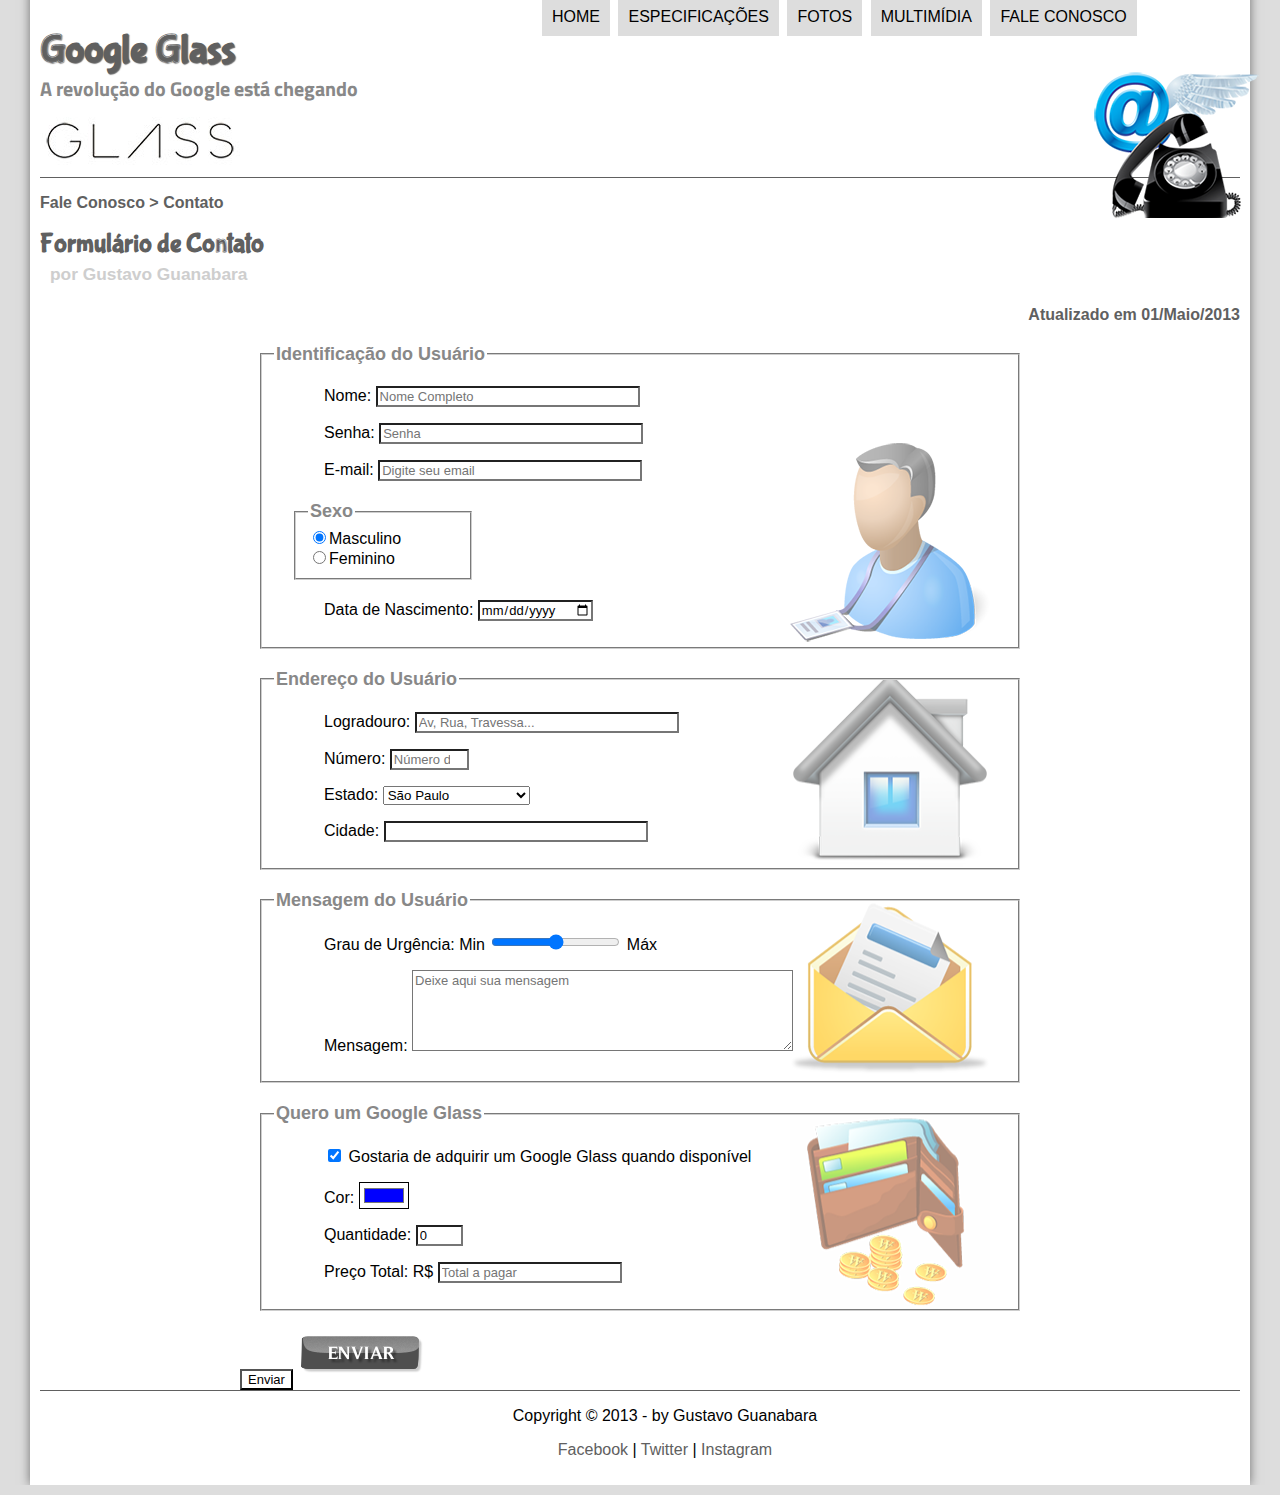
<file: projeto-glass-html5/fale-conosco.html>
<!DOCTYPE html>
<html lang="pt-br">
<head>    
    <meta charset="UTF-8">
    <title>Google Glass</title>
    <link rel="stylesheet" type="text/css" href="_css/estilo.css"/>
    <link rel="stylesheet" type="text/css" href="_css/form.css"/>
    <script type="text/javascript">
        function modifyPhoto(photo){
            document.getElementById("icon").src=photo;
        }
        function calc_total(){
            var qtd = parseInt(document.getElementById('idQuantity').value);
            tot = qtd * 1500;
            document.getElementById('idPrice').value = tot;
        }
    </script>  
</head>
<body>
    <div id="interface">
        <header id="cabecalho">
            <hgroup>
                <h1>Google Glass</h1>
                <h2>A revolução do Google está chegando</h2>
            </hgroup>    
            <img id="icon" src="_imagens/contato.png"/>  

            <nav id="menu">
                <ul>
                <h1>Menu Principal</h1>
                <li onmouseover="modifyPhoto('_imagens/glass-oculos-preto-peq.png')" onmouseout="modifyPhoto('_imagens/contato.png')"><a href="../index.html">Home</a></li>
                <li class="fixMargin" onmouseover="modifyPhoto('_imagens/especificacoes.png')" onmouseout="modifyPhoto('_imagens/contato.png')"><a href="specs.html">Especificações</a></li>
                <li onmouseover="modifyPhoto('_imagens/fotos.png')" onmouseout="modifyPhoto('_imagens/contato.png')"><a href="fotos.html">Fotos</a></li>
                <li onmouseover="modifyPhoto('_imagens/multimidia.png')" onmouseout="modifyPhoto('_imagens/contato.png')"><a href="multimidia.html">Multimídia</a></li>
                <li onmouseover="modifyPhoto('_imagens/contato.png')" onmouseout="modifyPhoto('_imagens/contato.png')"><a href="fale-conosco.html">Fale conosco</a></li>
                </ul>
            </nav>
        </header>

        <section id="content">
            <article id="newsMain">
                <header id="headerArticle">
                    <hgroup>
                        <h3>Fale Conosco > Contato</h3>
                        <h1>Formulário de Contato</h1>
                        <h2>por Gustavo Guanabara</h2>
                        <h3 class="right">Atualizado em 01/Maio/2013</h3>
                    </hgroup>
                </header>
            <form method="post" id="contact" action="mailto:email@aleatorio.com" oninput="calc_total();">
                <fieldset id="user">
                    <legend>Identificação do Usuário</legend>
                        <p>
                            <label for="idName">Nome:</label> 
                            <input type="text" name="nName" id="idName" size="30" maxlength="50" placeholder="Nome Completo"> 
                        </p>
                        <p>
                            <label for="idPassword">Senha:</label>
                            <input type="password" name="nPassword" id="idPassword" size="30" maxlength="50" placeholder="Senha"/>
                        </p>
                        <p>
                            <label for="idEmail">E-mail:</label>
                            <input type="email" name="nEmail" id="idEmail" size="30" maxlength="50" placeholder="Digite seu email"/>
                        </p>
                        <fieldset id="sexo">
                            <legend>Sexo</legend>
                                <input type="radio" name="nSexo" id="idSexoMasc" checked/><label for="idSexoMasc">Masculino</label><br/>
                                <input type="radio" name="nSexo" id="idSexoFem"/><label for="idSexoFem">Feminino</label>
                        </fieldset>
                        <p>
                            <label for="idDate">Data de Nascimento:</label>
                            <input type="date" name="nDate" id="idDate"/>
                        </p>
                </fieldset>
                <fieldset id="idAddress">
                    <legend>Endereço do Usuário</legend>
                        <p>
                            <label for="idHome">Logradouro:</label>
                            <input type="text" name="nHome" id="idHome" size="30" maxlength="50" placeholder="Av, Rua, Travessa..."/>
                        </p>
                        <p>
                            <label for="idNumber">Número:</label>
                            <input type="number" name="nNumber" id="idNumber" min="0" max="99999" placeholder="Número do endereço"/>
                        </p>
                        <p>
                            <label for="idState">Estado:</label>
                            <select name="nState" id="idState">
                                <optgroup label="Região Sudeste">
                                    <option value="MG">Minas Gerais</option>
                                    <option value="RJ">Rio de Janeiro</option>
                                    <option value="SP" selected>São Paulo</option>
                                </optgroup>
                                <optgroup label="Região Sul">
                                    <option value="PR">Paraná</option>
                                    <option value="SC">Santa Catarina</option>
                                    <option value="RS">Rio Grande do Sul</option>
                                </optgroup>
                            </select>
                        </p>
                        <p>
                            <label for="idCity">Cidade:</label>
                            <input type="text" name="nCity" id="idCity" size="30" maxlength="50" list="idCityData"/>
                        </p>
                        <datalist id="idCityData">
                            <option value="Rio de Janeiro"></option>
                            <option value="Nova Iguaçu"></option>
                            <option value="Niterói"></option>
                            <option value="Belford Roxo"></option>
                        </datalist>
                </fieldset>
                <fieldset id="userMensseger">
                    <legend>Mensagem do Usuário</legend>
                        <p>
                            <label for="idUrgency">Grau de Urgência:</label>
                            Min <input type="range" name="nUrgency" id="idUrgency" min="0" max="10" step="1" /> Máx
                        </p>
                        <p>
                            <label for="idMensseger">Mensagem:</label>
                            <textarea name="nMensseger" id="idMensseger" cols="45" rows="5" placeholder="Deixe aqui sua mensagem"></textarea>
                        </p>
                </fieldset>
                <fieldset id="market">
                    <legend>Quero um Google Glass</legend>
                        <p>
                            <input type="checkbox" name="nMarket" id="idMarket" checked />
                            <label for="idMarket">Gostaria de adquirir um Google Glass quando disponível</label></p>
                        <p>
                            <label for="idColor">Cor:</label>
                            <input type="color" name="nColor" id="idColor" value="#0000FF"/>
                        </p>
                        <p>
                            <label for="idQuantity">Quantidade:</label>
                            <input type="number" name="nQuantity" id="idQuantity" min="0" max="5" value="0" maxlength="1" /> 
                        </p>
                        <p>
                            <label for="idPrice">Preço Total: R$</label>
                            <input type="text" name="nPrice" id="idPrice" placeholder="Total a pagar"readonly />
                        </p>
                </fieldset>
                <input type="submit" value="Enviar"/>
                <input type="image" name="tEnviar" src="_imagens/botao-enviar.png"/>
            </form>   
        <footer id="footDown">
            <p>Copyright &copy; 2013 - by Gustavo Guanabara</p>
            <p> <a href="https://www.facebook.com/CursosEmVideo/" target="_blank">Facebook</a> | 
                <a href="https://twitter.com/cursosemvideo" target="_blank">Twitter</a> |
                <a href="https://www.instagram.com/cursoemvideo/?hl=pt-br" target="_blank">Instagram</a>
            </p>
        </footer>
    </div>
</body>
</html>
</file>
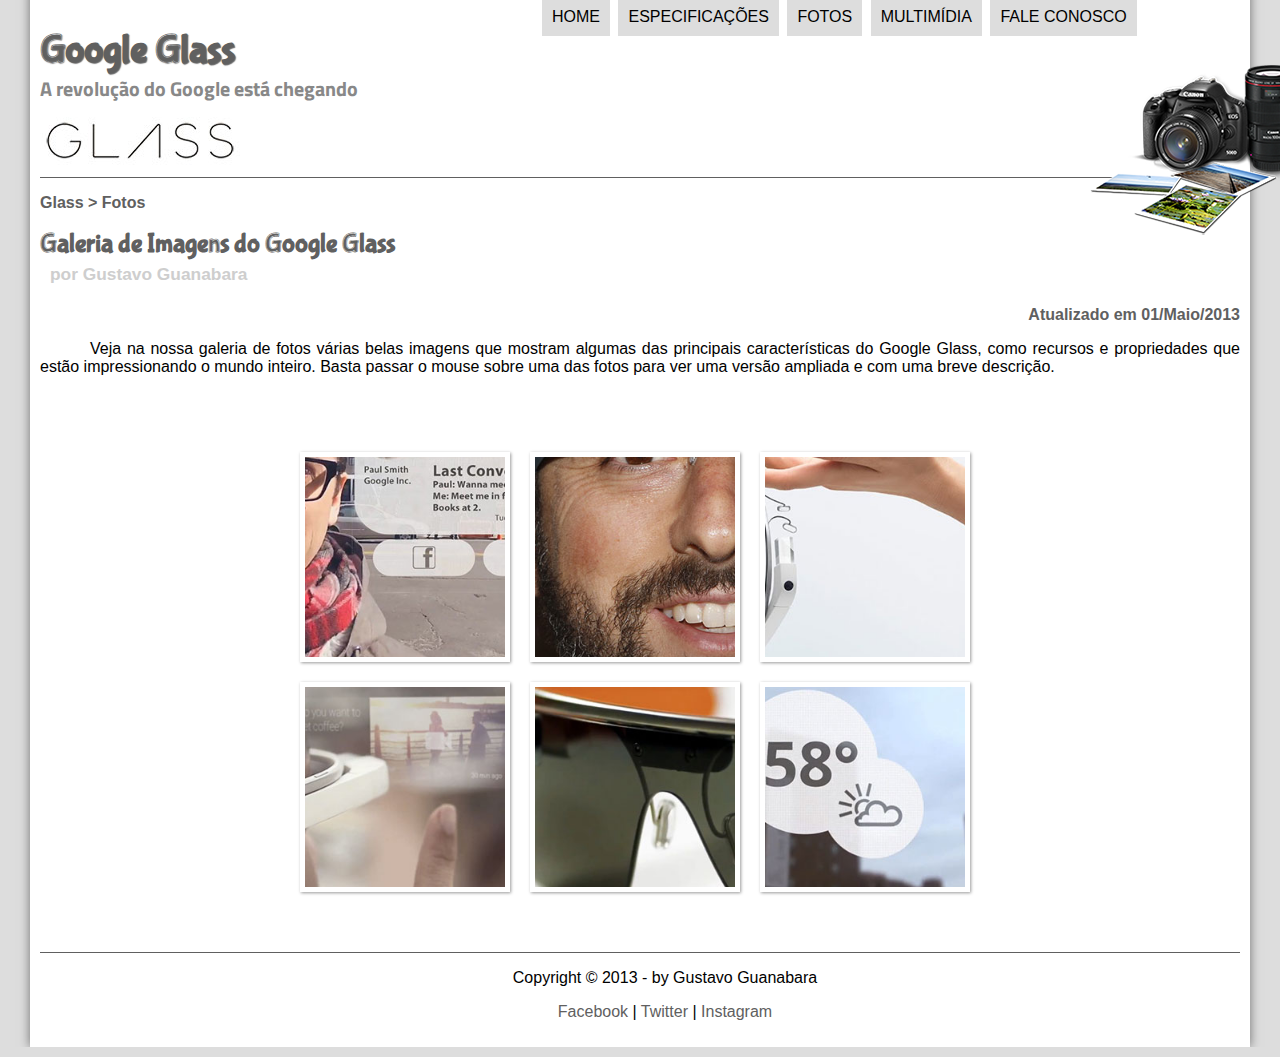
<file: projeto-glass-html5/fotos.html>
<!DOCTYPE html>
<html lang="pt-br">
<head>    
    <meta charset="UTF-8">
    <title>Google Glass</title>
    <link rel="stylesheet" type="text/css" href="_css/estilo.css"/>
    <link rel="stylesheet" type="text/css" href="_css/fotos.css"/>
    <script type="text/javascript">
        function modifyPhoto(photo){
            document.getElementById("icon").src=photo;
        }
    </script>
    
</head>
<body>
    <div id="interface">
        <header id="cabecalho">
            <hgroup>
                <h1>Google Glass</h1>
                <h2>A revolução do Google está chegando</h2>
            </hgroup>    
            <img id="icon" src="_imagens/fotos.png"/>  

            <nav id="menu">
                <ul>
                <h1>Menu Principal</h1>
                <li onmouseover="modifyPhoto('_imagens/glass-oculos-preto-peq.png')" onmouseout="modifyPhoto('_imagens/fotos.png')"><a href="../index.html">Home</a></li>
                <li class="fixMargin" onmouseover="modifyPhoto('_imagens/especificacoes.png')" onmouseout="modifyPhoto('_imagens/fotos.png')"><a href="specs.html">Especificações</a></li>
                <li onmouseover="modifyPhoto('_imagens/fotos.png')" onmouseout="modifyPhoto('_imagens/fotos.png')"><a href="fotos.html">Fotos</a></li>
                <li onmouseover="modifyPhoto('_imagens/multimidia.png')" onmouseout="modifyPhoto('_imagens/fotos.png')"><a href="multimidia.html">Multimídia</a></li>
                <li onmouseover="modifyPhoto('_imagens/contato.png')" onmouseout="modifyPhoto('_imagens/fotos.png')"><a href="fale-conosco.html">Fale conosco</a></li>
                </ul>
            </nav>
        </header>

        <section id="content">
            <article id="newsMain">
                <header id="headerArticle">
                    <hgroup>
                        <h3>Glass > Fotos</h3>
                        <h1>Galeria de Imagens do Google Glass</h1>
                        <h2>por Gustavo Guanabara</h2>
                        <h3 class="right">Atualizado em 01/Maio/2013</h3>
                    </hgroup>
                </header>

                <p>Veja na nossa galeria de fotos várias belas imagens que mostram algumas das principais características do Google Glass, como recursos e propriedades que estão impressionando o mundo inteiro. Basta passar o mouse sobre uma das fotos para ver uma versão ampliada e com uma breve descrição.</p>
                <ul id="photoAlbum">
                    <li id="photo-01"><span>Agenda e lembretes         </span></li>
                    <li id="photo-02"><span>Sergey Brin usando o Glass </span></li>
                    <li id="photo-03"><span>Leve e compacto            </span></li>
                    <li id="photo-04"><span>Sensação de uma tela de 50"</span></li>
                    <li id="photo-05"><span>Vários tipos de lente      </span></li>
                    <li id="photo-06"><span>Informações importantes    </span></li>
                </ul>
        <footer id="footDown">
            <p>Copyright &copy; 2013 - by Gustavo Guanabara</p>
            <p> <a href="https://www.facebook.com/CursosEmVideo/" target="_blank">Facebook</a> | 
                <a href="https://twitter.com/cursosemvideo" target="_blank">Twitter</a> |
                <a href="https://www.instagram.com/cursoemvideo/?hl=pt-br" target="_blank">Instagram</a>
            </p>
        </footer>
    </div>
</body>
</html>
</file>
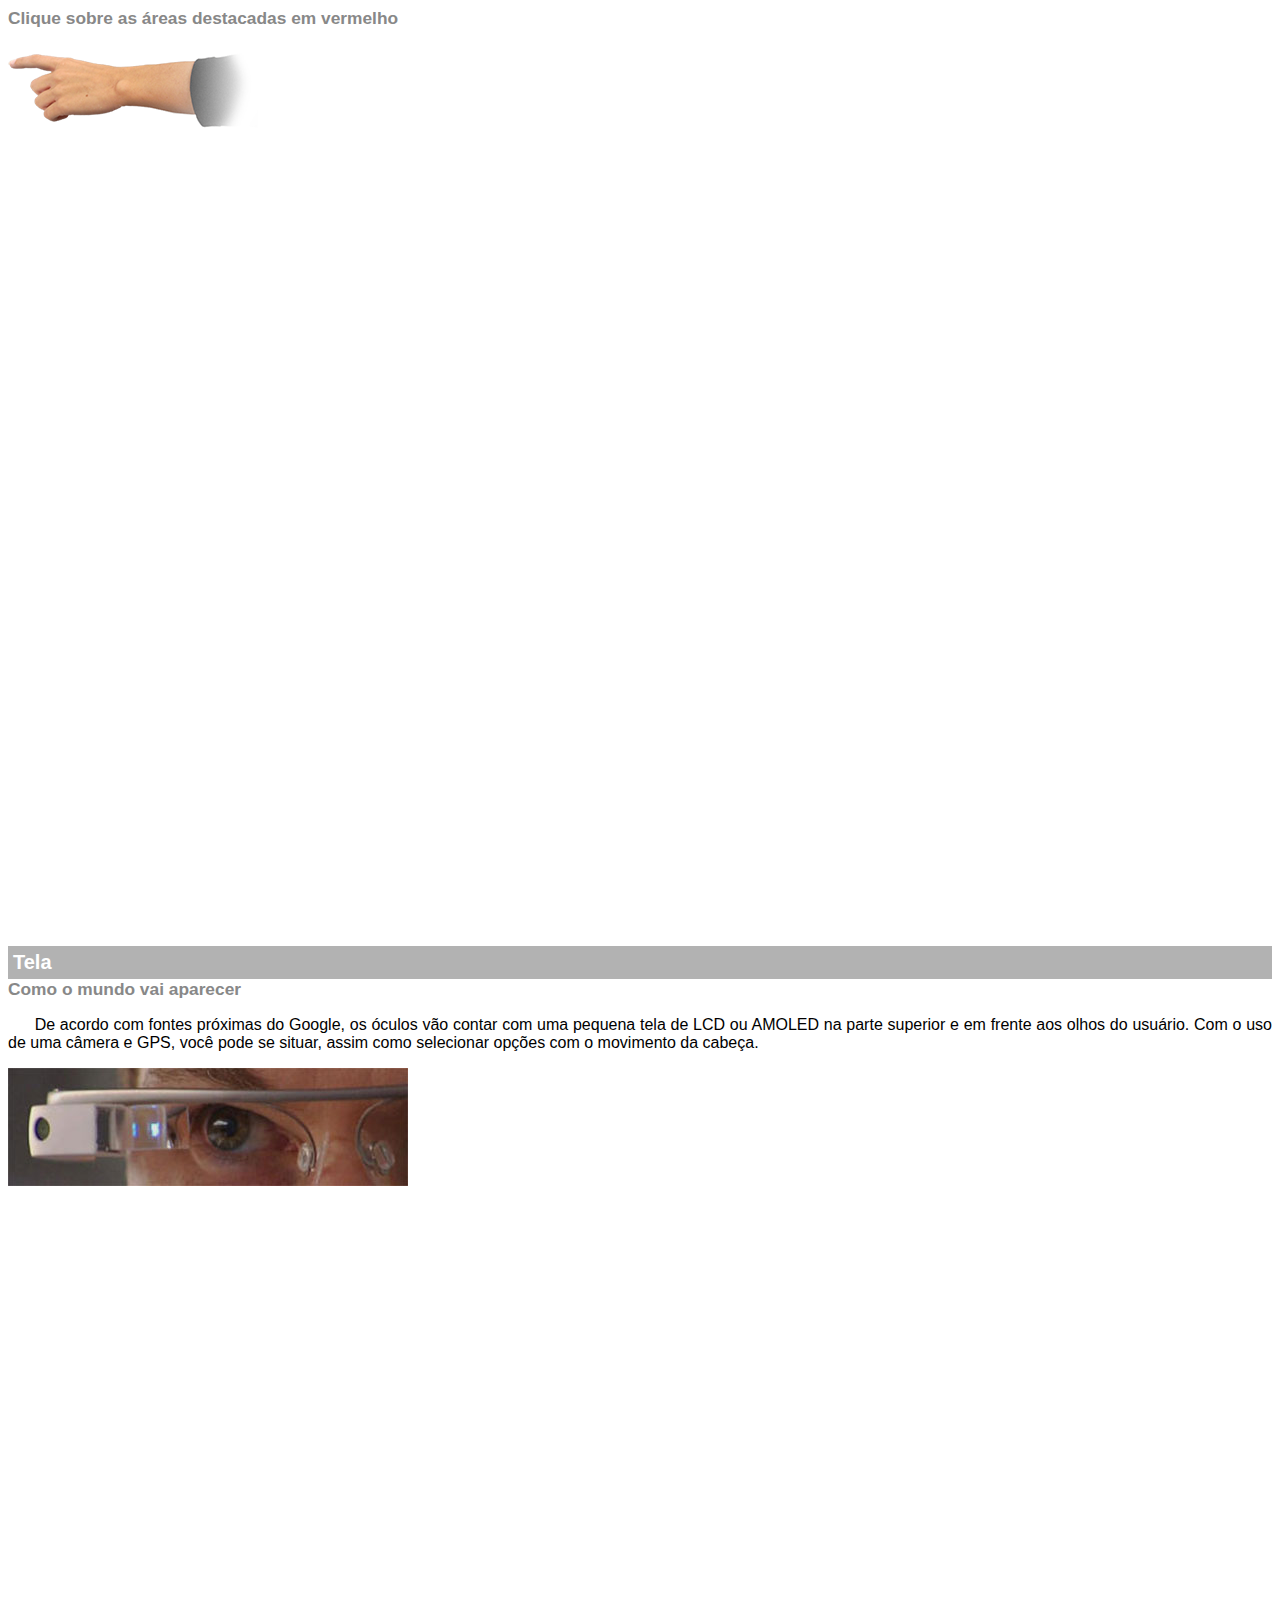
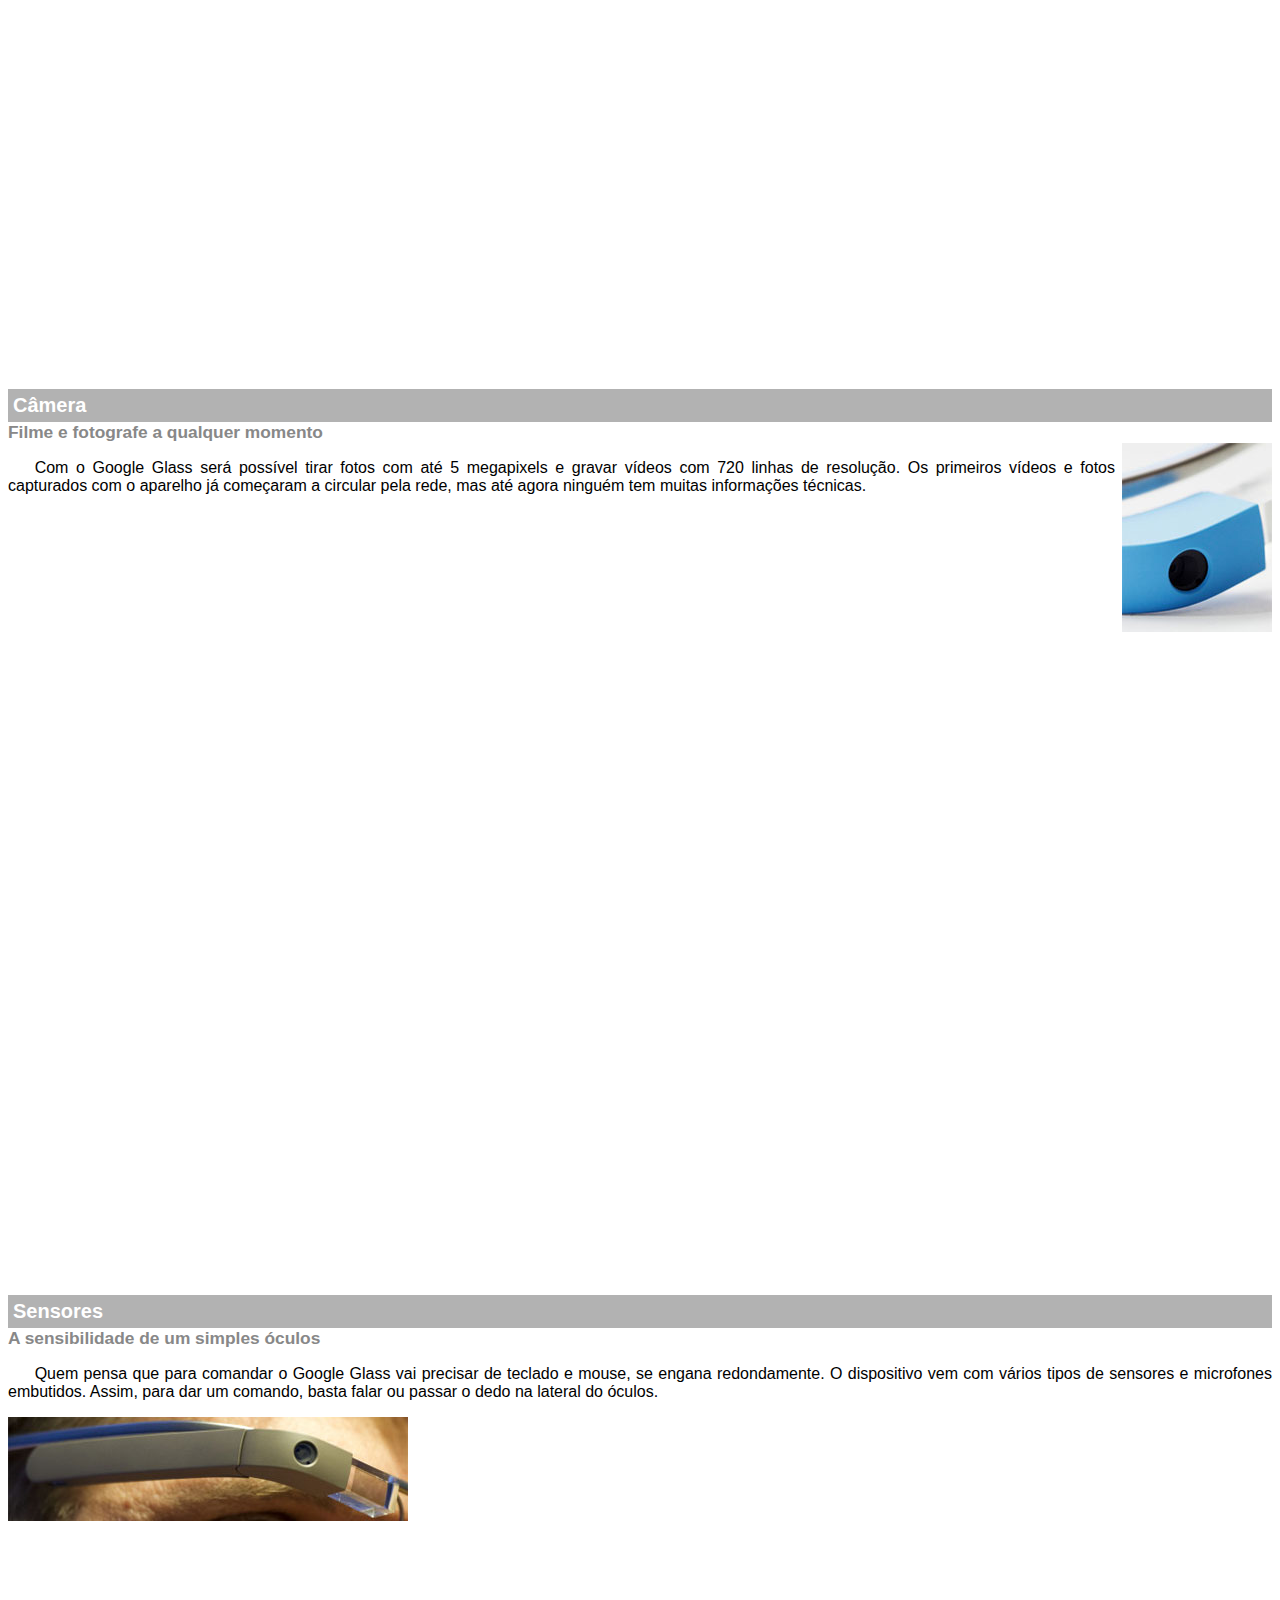
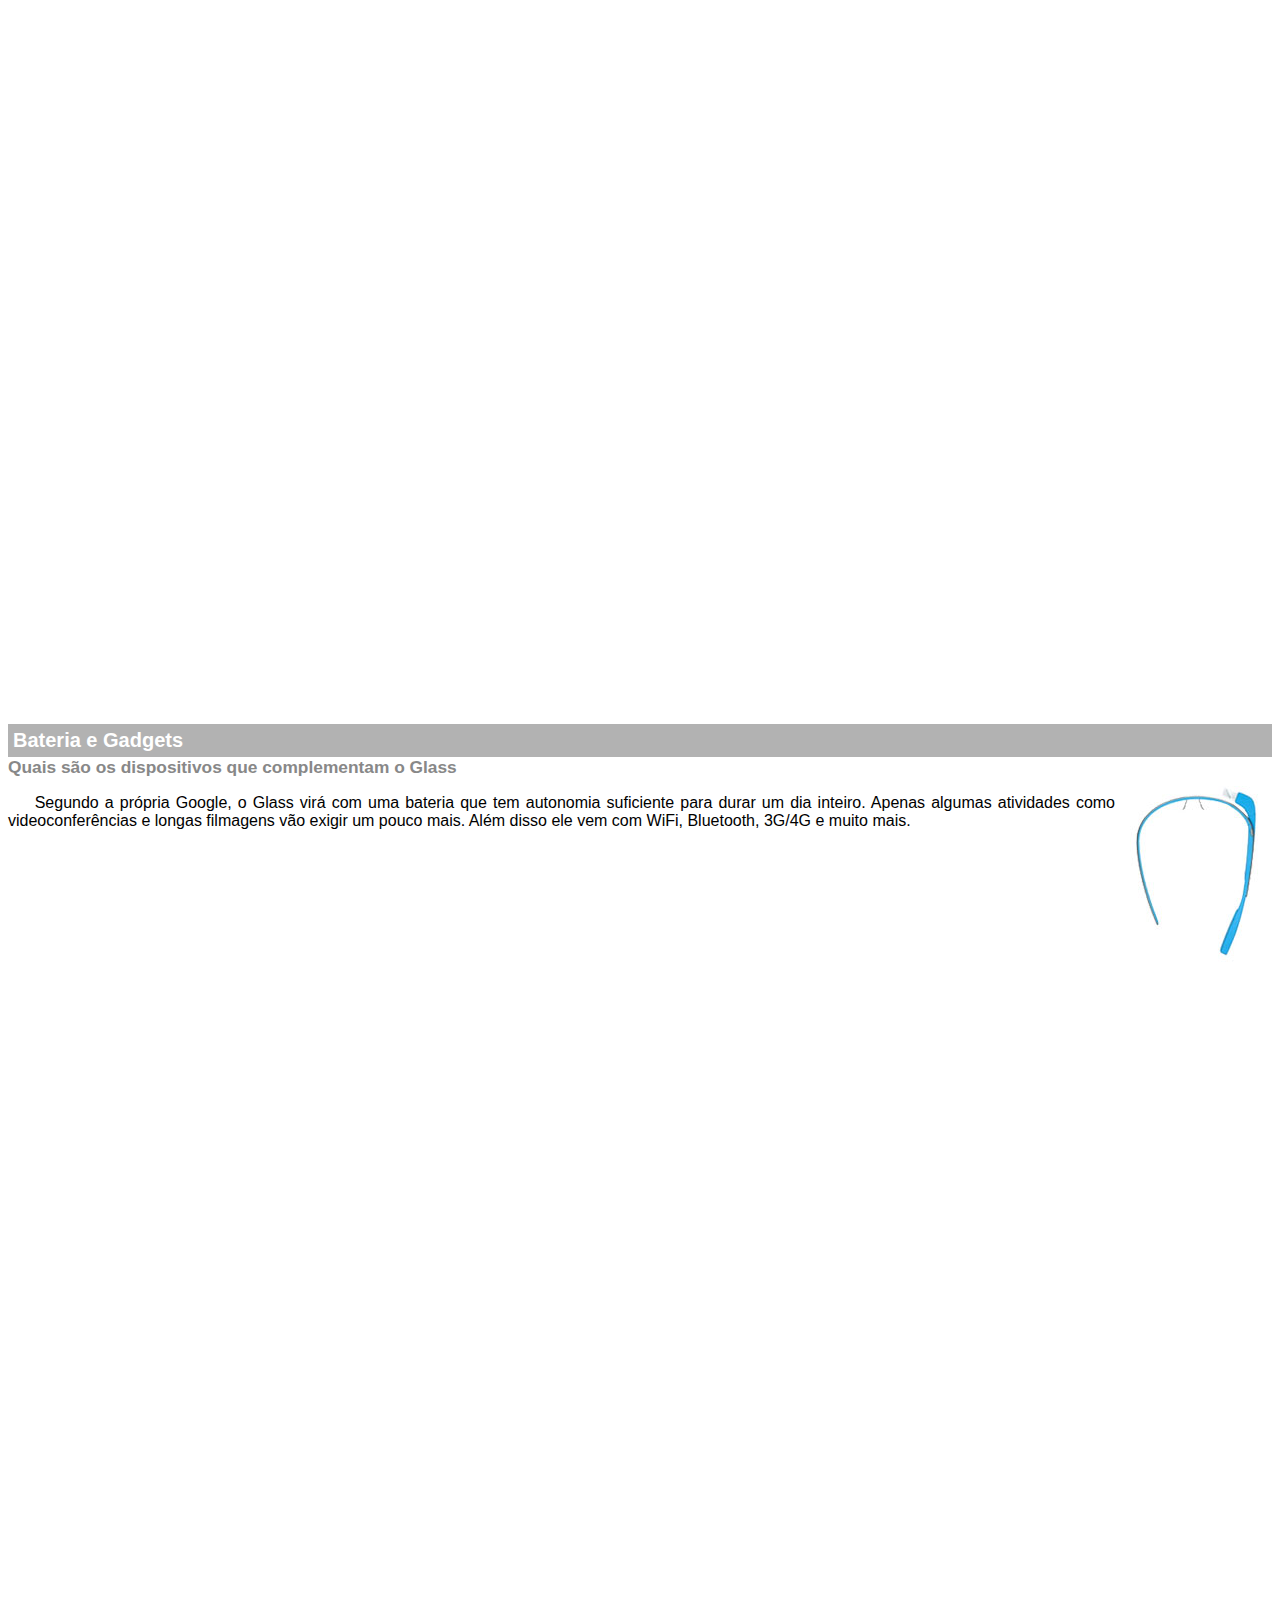
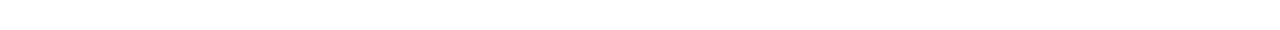
<file: projeto-glass-html5/google-glass.html>
<!DOCTYPE html>
<html>
<head>
    <meta charset="UTF-8"/>
    <title>Informações Sobre o Google Glass</title>
    <style>
        body{
            font-family: Arial, Helvetica, sans-serif;
            font-size: 10pt;
            overflow: hidden;
        }
        p{
            text-align: justify;
            text-indent: 20pt;
            font-size: 12pt;
        }
        article h1{
            font-size: 15pt;
            color: #ffffff;
            background-color: rgba(0, 0, 0, 0.3);
            padding: 5px;
            margin: 0px;
        }
        article h2{
            font-size: 13pt;
            color: #888888;
            margin: 0px;
        }
        article{
            margin-bottom: 800px;
            position: relative;
        }
        article img{
            position: absoluty;
        }
        article.viewImage img{
            float: right;
            margin-left: 7px;
        }
    </style>
</head>
<body>
    <article id="top">
        <header>
            <h2>Clique sobre as áreas destacadas em vermelho</h2>
            <img src="_imagens/mao.png" alt="Mão apontando para a esquerda."/>
        </header>
    </article>

    <article id="screen">
        <header>
            <h1>Tela</h1>
            <h2>Como o mundo vai aparecer</h2>
        </header>
        <p>
            De acordo com fontes próximas do Google, os óculos vão contar com uma pequena tela de LCD ou AMOLED na parte superior e em frente aos olhos do usuário. Com o uso de uma câmera e GPS, você pode se situar, assim como selecionar opções com o movimento da cabeça.
        </p>
        <img src="_imagens/det-tela.jpg" alt="Tela do Google Glass."/>
    </article>

    <article id="camera" class="viewImage">
        <header>
            <h1>Câmera</h1>
            <h2>Filme e fotografe a qualquer momento</h2>
        </header>
        <img src="_imagens/det-camera.jpg" alt="Câmera do Google Glass"/>
        <p>Com o Google Glass será possível tirar fotos com até 5 megapixels e gravar vídeos com 720 linhas de resolução. Os primeiros vídeos e fotos capturados com o aparelho já começaram a circular pela rede, mas até agora ninguém tem muitas informações técnicas.</p>
    </article>

    <article id="sensors">
        <header>
            <h1>Sensores</h1>
            <h2>A sensibilidade de um simples óculos</h2>
        </header>
        <p>Quem pensa que para comandar o Google Glass vai precisar de teclado e mouse, se engana redondamente. O dispositivo vem com vários tipos de sensores e microfones embutidos. Assim, para dar um comando, basta falar ou passar o dedo na lateral do óculos.</p>
        <img src="_imagens/det-touch.jpg" alt="Sensores do Google Glass"/>
    </article>

    <article id="gadgets" class="viewImage">
        <header>
            <h1>Bateria e Gadgets</h1>
            <h2>Quais são os dispositivos que complementam o Glass</h2>
            <img src="_imagens/det-bateria.jpg" alt="Bateria e Gadgets do Google Glass."/>
            <p>Segundo a própria Google, o Glass virá com uma bateria que tem autonomia suficiente para durar um dia inteiro. Apenas algumas atividades como videoconferências e longas filmagens vão exigir um pouco mais. Além disso ele vem com WiFi, Bluetooth, 3G/4G e muito mais.</p>
        </header>
    </article>
</body>
</html>
</file>
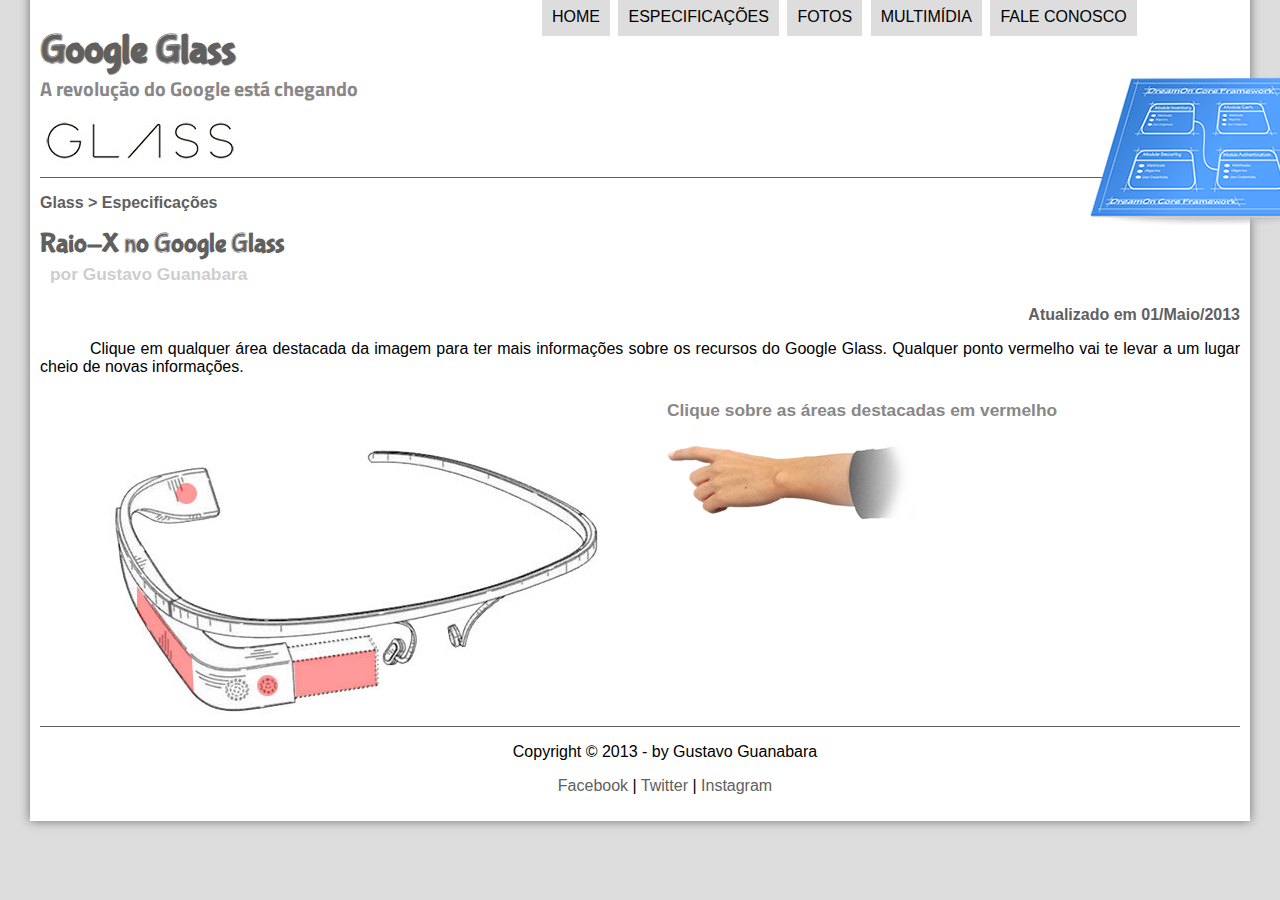
<file: projeto-glass-html5/specs.html>
<!DOCTYPE html>
<html lang="pt-br">
<head>    
    <meta charset="UTF-8">
    <title>Google Glass</title>
    <link rel="stylesheet" type="text/css" href="_css/estilo.css"/>
    <link rel="stylesheet" type="text/css" href="_css/specs.css"/>
    <script type="text/javascript">
        function modifyPhoto(photo){
            document.getElementById("icon").src=photo;
        }
    </script>
    
</head>
<body>
    <div id="interface">
        <header id="cabecalho">
            <hgroup>
                <h1>Google Glass</h1>
                <h2>A revolução do Google está chegando</h2>
            </hgroup>    
            <img id="icon" src="_imagens/especificacoes.png"/>  

            <nav id="menu">
                <ul>
                <h1>Menu Principal</h1>
                <li onmouseover="modifyPhoto('_imagens/glass-oculos-preto-peq.png')" onmouseout="modifyPhoto('_imagens/especificacoes.png')"><a href="../index.html">Home</a></li>
                <li class="fixMargin" onmouseover="modifyPhoto('_imagens/especificacoes.png')" onmouseout="modifyPhoto('_imagens/especificacoes.png')"><a href="specs.html">Especificações</a></li>
                <li onmouseover="modifyPhoto('_imagens/fotos.png')" onmouseout="modifyPhoto('_imagens/especificacoes.png')"><a href="fotos.html">Fotos</a></li>
                <li onmouseover="modifyPhoto('_imagens/multimidia.png')" onmouseout="modifyPhoto('_imagens/especificacoes.png')"><a href="multimidia.html">Multimídia</a></li>
                <li onmouseover="modifyPhoto('_imagens/contato.png')" onmouseout="modifyPhoto('_imagens/especificacoes.png')"><a href="fale-conosco.html">Fale conosco</a></li>
                </ul>
            </nav>
        </header>

        <section id="content">
            <article id="newsMain">
                <header id="headerArticle">
                    <hgroup>
                        <h3>Glass > Especificações</h3>
                        <h1>Raio-X no Google Glass</h1>
                        <h2>por Gustavo Guanabara</h2>
                        <h3 class="right">Atualizado em 01/Maio/2013</h3>
                    </hgroup>
                </header>

                <p>Clique em qualquer área destacada da imagem para ter mais informações sobre os recursos do Google Glass. Qualquer ponto vermelho vai te levar a um lugar cheio de novas informações.</p>

                <img src="_imagens/glass-esquema-marcado.jpg" usemap="#myMap"/>
                <map name="myMap">
                    <area shape="rect" coords="183,213,267,245" href="google-glass.html#screen" target="window"/>
                    <area shape="circle" coords="158,244,12" href="google-glass.html#camera" target="window" />
                    <area shape="poly" coords="28,143,26,167,83,250,83,216" href="google-glass.html#sensors" target="window"/>
                    <area shape="circle" coords="76,51,12" href="google-glass.html#gadgets" target="window"/>
                </map>
                <iframe scrolling="no" src="google-glass.html" name="window" id="frame-spec"></iframe>
            </article>
        </section>
        <footer id="footDown">
            <p>Copyright &copy; 2013 - by Gustavo Guanabara</p>
            <p> <a href="https://www.facebook.com/CursosEmVideo/" target="_blank">Facebook</a> | 
                <a href="https://twitter.com/cursosemvideo" target="_blank">Twitter</a> |
                <a href="https://www.instagram.com/cursoemvideo/?hl=pt-br" target="_blank">Instagram</a>
            </p>
        </footer>
    </div>
</body>
</html>
</file>
<file: projeto-glass-html5/_css/estilo.css>
@charset "UTF-8";
@import url('https://fonts.googleapis.com/css2?family=Titillium+Web&display=swap');
@font-face{
    font-family: "fonteLogo";
    src: url(../_fonts/bubblegum-sans-regular.otf);
}
body{
    font-family: Arial, sans-serif;
    background-color: #dddddd;
    color: rgba(0, 0, 0, 1);
}
p{
    text-align: justify;
    text-indent: 50px;
}

a{
    color: #606060;
    text-decoration: none;
}
a:hover{
    text-decoration: underline;
}

/*Formatation of <div id="interface">*/
div#interface{
    width: 1200px;
    margin: -18px auto 0px auto;
    margin: -18px auto -10px auto;
    padding: 10px;
    background-color: #ffffff;
    box-shadow: 0px 0px 10px rgba(0, 0, 0, 0.5);
}
header#cabecalho{
    border-bottom: 1px #606060 solid;
    height: 150px;
    background: url("../_imagens/glass-logo-peq.jpg") no-repeat 0px 90px;
}
header#cabecalho img#icon{
    position: absolute;
    left: 1090px;
    top: 65px;
}
header#cabecalho h1{
    padding: 0px;
    margin-bottom: 0px;
    font-family: "fonteLogo", sans-serif;
    font-size: 30pt;
    color: #606060;
    text-shadow: 1px 1px 1px rgba(0, 0, 0, 0.6);
}
header#cabecalho h2{
    font-family: 'Titillium Web', sans-serif;
    color: #888888;
    font-size: 15pt;
    padding: 0px;
    margin-top: 0px;
}
/*Formatation of id="menu"*/
nav#menu ul{
    top: -20px;
    left: 500px;
    position: absolute;
    list-style: none;
    text-transform: uppercase;
}
nav#menu{
    display: block;
}
nav#menu li{
    padding: 10px;
    margin: 2px;
    display: inline-block;
    background-color: #dddddd;
    transition: background-color 1s;
} 
nav#menu li:hover {
    background-color: #606060;
}
nav#menu h1{
    display: none;
}
nav#menu a{
    color: #000000;
    text-decoration: none;
    transition: 0.5s;
}
nav#menu a:hover{
    color: #ffffff;
    text-decoration: underline;
}

/*Formatation of <section id="sectionBody">*/
section#sectionBody{
    display: block;
    width: 810px;
    float: left;
    border-right: 1px solid #606060;
    padding-right: 10px;
}

/*Formatation of <aside id="sideBar">*/
aside#sideBar{
  display: block;
  width: 350px;
  float: right;  
  background-color: #dddddd;
  padding: 10px;
  margin-top: 10px;
  box-shadow: 2px 2px 2px rgba(0, 0, 0, 0.5);
} 
aside#sideBar video#idVideoHomeAside{
    width: 348px;
}
aside#sideBar h1{
    font-family: "fonteLogo" ,sans-serif;
    font-size: 20pt;
    margin-top: 0px;
    color: #606060;
}
aside#sideBar h2{
    background-color: #606060;
    font-size: 13pt;
    color: #ffffff;
    padding: 5px;
}
aside#sideBar h3{
    font-size: 12px;
    color: #606060;
}
.right{
    text-align: right;
}

/*Formattion of <footer id="footDown">*/
footer#footDown{
    clear: both;
    border-top: 1px solid #606060;
}
footer#footDown p{
    text-align: center;
}

/*Formatation of <article id="newsMain">*/
article#newsMain h2{
    font-size: 15pt;
    color: #606060;
    background-color: #dddddd;
    padding: 5px 0px 5px 10px;
    margin: 10px 0px 10px 0px;
}
header#headerArticle h1{
    font-family: "fonteLogo", sans-serif;
    font-size: 20pt;
    color: #606060;
    margin-bottom: 0px;
    margin-top: 0px;
}
header#headerArticle h2{
    font-size: 13pt;
    color: #cecece;
    background-color: #ffffff;
    margin: 0px;
}
header#headerArticle h3{
    font-size: 12pt;
    color: #606060;
}
video#idVideoHome{
    margin-left: 150px;
}

/*Formatation of Images With Legends*/
figure.photoLegend{
    position: relative;
    border: 8px solid white;
    box-shadow: 1px 1px 4px black;
}
figure.photoLegend img{
    width: 100%;
    height: 100%;
}
figure.photoLegend figcaption{
    position: absolute;
    width: 100%;
    height: 100%;
    padding: 10px;
    box-sizing: border-box;
    top: 0px;
    background-color: rgba(0, 0, 0, 0.4);
    color: white;
    opacity: 0;
    transition: 1s;
}
figure.photoLegend:hover figcaption{
    opacity: 1;
}

/*Formatation of <table id="tableSpec">*/
table#tableSpec{
    border: 1px solid #606060;
    border-spacing: 0px;
    margin-left: auto;
    margin-right: auto;
}
table#tableSpec td{
    border: 1px solid #606060;
    padding: 10px;
    text-align: center;
    vertical-align: middle;
}
table#tableSpec td.cl{
    color: #ffffff;
    background-color: #606060;
    vertical-align: top;
    font-weight: 600;
}
table#tableSpec td.cr{
    background-color: #cecece;
}
table#tableSpec caption{
    color: #888888;
    font-size: 13pt;
    font-weight: 800;
}
table#tableSpec span{
    display: block;
    float: right;
    color: #000000;
    font-size: 10pt;
    margin-top: 10px;
}
</file>
<file: projeto-glass-html5/_css/form.css>
@charset "UTF-8";
form{
    width: 800px;
    margin: auto;
}
input, textarea{
    font-family: Arial, "Helvetica Neue", Helvetica, sans-serif;
    font-weight: normal;
    font-size: 13px;
    background-color: rgba(255, 255, 255, 0.8);
}
input:hover, textarea:hover{
    background-color: #dddddd;
}
legend{
    color: #888888;
    font-family: Arial, Helvetica, sans-serif;
    font-weight: bold;
    font-size: 18px;
}
fieldset{
    border-color: #cecece;
    margin: 20px;
}
fieldset#sexo{
    width: 150px;
}
fieldset#user{
    background: url(../_imagens/icone-contato.png) no-repeat 95% 95%;
}
fieldset#idAddress{
    background: url(../_imagens/icone-endereco.png) no-repeat 95% 95%;
}
fieldset#userMensseger{
    background: url(../_imagens/icone-mensagem.png) no-repeat 95% 95%;
}
fieldset#market{
    background: url(../_imagens/icone-pagamento.png) no-repeat 95% 95%;
}
</file>
<file: projeto-glass-html5/_css/fotos.css>
@charset "UTF-8";
ul#photoAlbum{
    width: 700px;
    margin: 0 auto;
    padding: 50px;
    list-style: none;
    overflow: hidden;
}
ul#photoAlbum li{
    float: left;
    width: 200px;
    height: 200px;
    margin: 10px;
    border: 5px solid #ffffff;
    background-color: #ffffff;
    box-shadow: 1px 1px 3px rgba(0, 0, 0, 0.4);
    transition: all 0.4s ease-in-out;
}
ul#photoAlbum li:hover{
    transform: scale(1.5);
}
ul#photoAlbum li span{
    opacity: 0;
    color: #ffffff;
    text-shadow: #000000;
    background-color: rgba(0, 0, 0, 0.3);
    font-size: 9pt;
    line-height: 370px;
    padding: 5px; 
}
ul#photoAlbum li:hover span{
    opacity: 1;
}
ul#photoAlbum li#photo-01{
    background: url(../_imagens/galeria-01.jpg);
    background-position: 50% 50%;
    background-size: 400px 400px;
    background-color: #ffffff;
}
ul#photoAlbum li#photo-01:hover{
    background-position: 0px 0px;
    background-size: 200px 200px;
}

ul#photoAlbum li#photo-02{
    background: url(../_imagens/galeria-02.jpg);
    background-position: 50% 50%;
    background-size: 400px 400px;
    background-color: #ffffff;
}
ul#photoAlbum li#photo-02:hover{
    background-position: 0px 0px;
    background-size: 200px 200px;
}

ul#photoAlbum li#photo-03{
    background: url(../_imagens/galeria-03.jpg);
    background-position: 50% 50%;
    background-size: 400px 400px;
    background-color: #ffffff;
}
ul#photoAlbum li#photo-03:hover{
    background-position: 0px 0px;
    background-size: 200px 200px;
}

ul#photoAlbum li#photo-04{
    background: url(../_imagens/galeria-04.jpg);
    background-position: 50% 50%;
    background-size: 400px 400px;
    background-color: #ffffff;
}
ul#photoAlbum li#photo-04:hover{
    background-position: 0px 0px;
    background-size: 200px 200px;
}

ul#photoAlbum li#photo-05{
    background: url(../_imagens/galeria-05.jpg);
    background-position: 50% 50%;
    background-size: 400px 400px;
    background-color: #ffffff;
}
ul#photoAlbum li#photo-05:hover{
    background-position: 0px 0px;
    background-size: 200px 200px;
}

ul#photoAlbum li#photo-06{
    background: url(../_imagens/galeria-06.jpg);
    background-position: 50% 50%;
    background-size: 400px 400px;
    background-color: #ffffff;
}
ul#photoAlbum li#photo-06:hover{
    background-position: 0px 0px;
    background-size: 200px 200px;
}
</file>
<file: projeto-glass-html5/_css/specs.css>
@charset "UTF-8";
section#content{
    margin: auto;
    font-family: Arial, Helvetica, sans-serif;
}
iframe#frame-spec{
    width: 440px;
    height: 330px;
    margin-left: 45px;
    border: none;
}
section#content img{
    margin-left: 70px;
}
</file>
